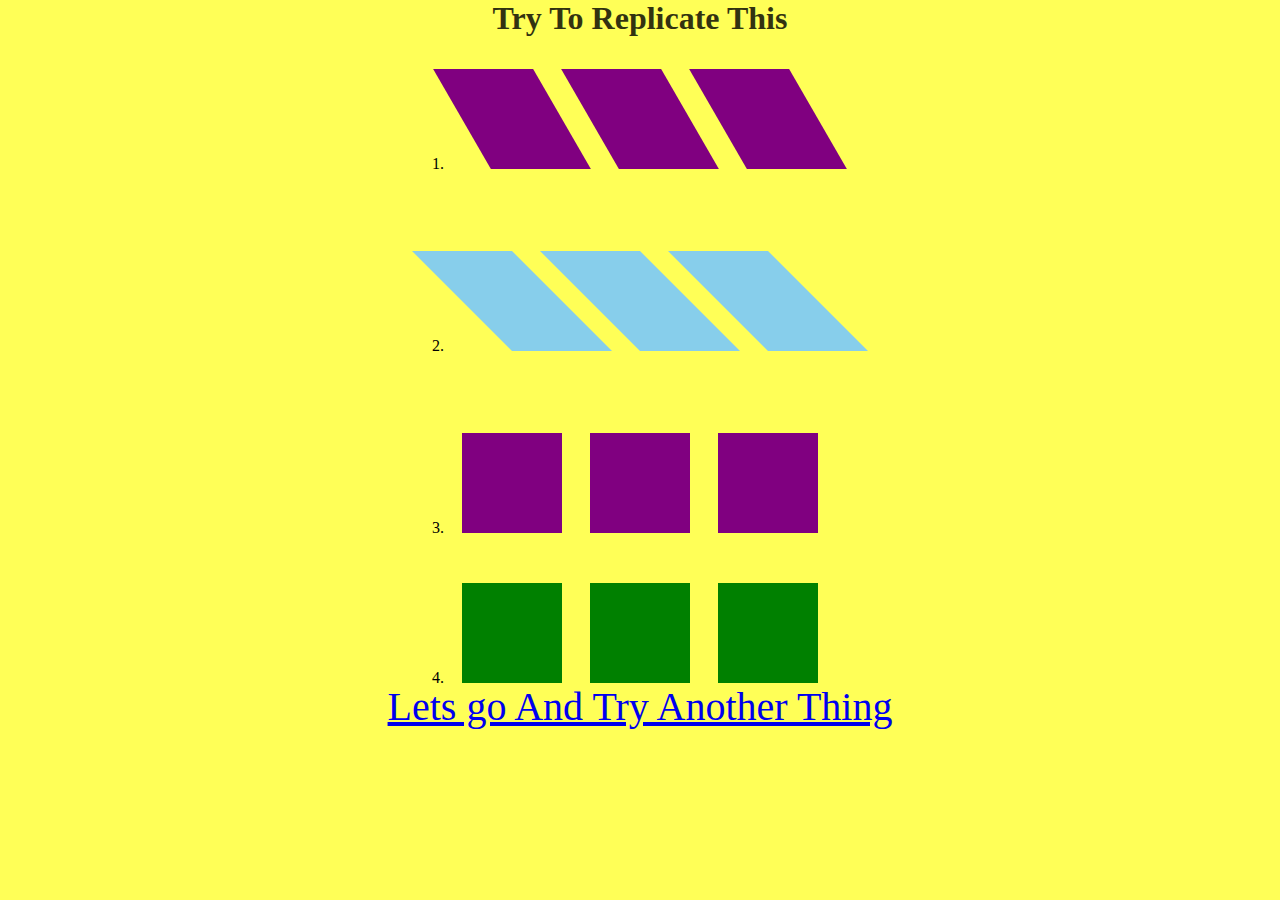
<file: index.html>
<!DOCTYPE html>
<html lang="en">
<head>
    <meta charset="UTF-8">
    <meta http-equiv="X-UA-Compatible" content="IE=edge">
    <meta name="viewport" content="width=device-width, initial-scale=1.0">
    <title>Transformation</title>
    <link rel="stylesheet" href="style.css">
</head>
<body>
     <h1 style="opacity: 0.8; text-align:center;">
            Try To Replicate This
        </h1>
        <div id="middle">
            <ol>
                <li>
                    <div class="animation-div1">
                        <div class="abox1"></div>
                        <div class="abox1"></div>
                        <div class="abox1"></div>
                    </div>
                </li>
                <br>
                <li>
                    <div class="animation-div1">
                        <div class="abox2"></div>
                        <div class="abox2"></div>
                        <div class="abox2"></div>
                    </div>
                </li>
                <br>
                <li>
                    <div class="animation-div1">
                        <div class="abox3"></div>
                        <div class="abox3"></div>
                        <div class="abox3"></div>
                    </div>
                </li>
                <br>
                <li>
                    <div class="animation-div2">
                        <div class="abox4"></div>
                        <div class="abox5"></div>
                        <div class="abox6"></div>
                    </div>
                </li>
            </ol>
        </div>
        <center>
            <a class="links" href="./page2.html">Lets go And Try Another Thing</a>
        </center>
    </body>
    </html>

</body>
</html>
</file>
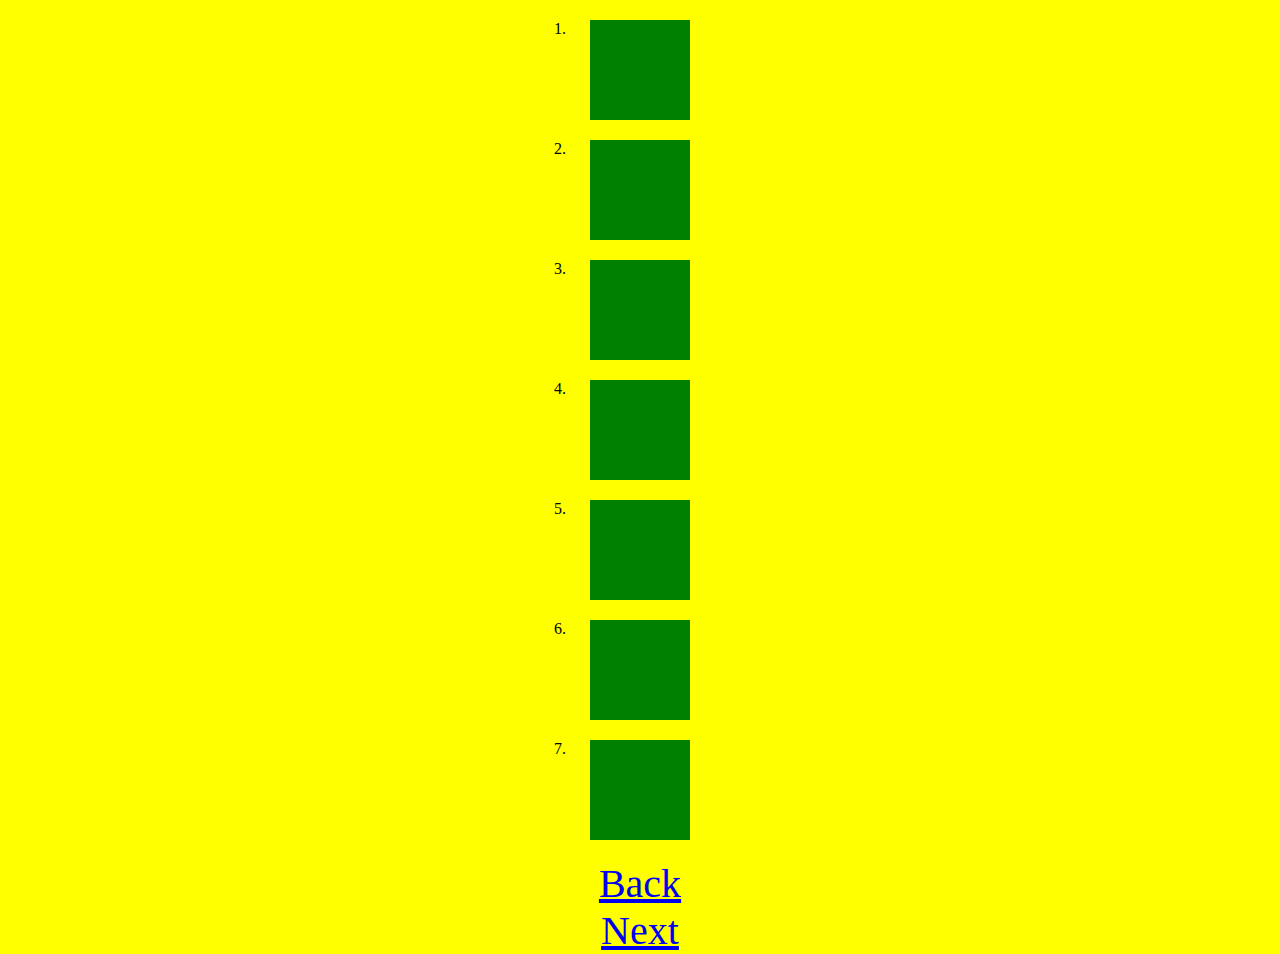
<file: page2.html>
<!DOCTYPE html>
<html lang="en">
<head>
    <meta charset="UTF-8">
    <meta http-equiv="X-UA-Compatible" content="IE=edge">
    <meta name="viewport" content="width=device-width, initial-scale=1.0">
    <title>Document</title>
    <link rel="stylesheet" href="style.css">
</head>
<body>
    
    <div class="container_2">
       
       <ol>
     <li>  <div id="sec_box_1" class="same_box"></div></li> 
     <li> <div  id="sec_box_2" class="same_box"></div></li> 
     <li>  <div id="sec_box_3" class="same_box"></div></li> 
     <li> <div id="sec_box_4"  class="same_box"></div></li> 
     <li>  <div id="sec_box_5" class="same_box"></div></li> 
     <li> <div id="sec_box_6"  class="same_box"></div></li> 
     <li>  <div id="sec_box_7" class="same_box"></div></li> 
     <center><a class="links2" href="index.html">Back</a><br>
     <a class="links2" href="page3.html">Next</a></center>
    </ol>

        
   
    </div>
   
</body>
</html>
</file>
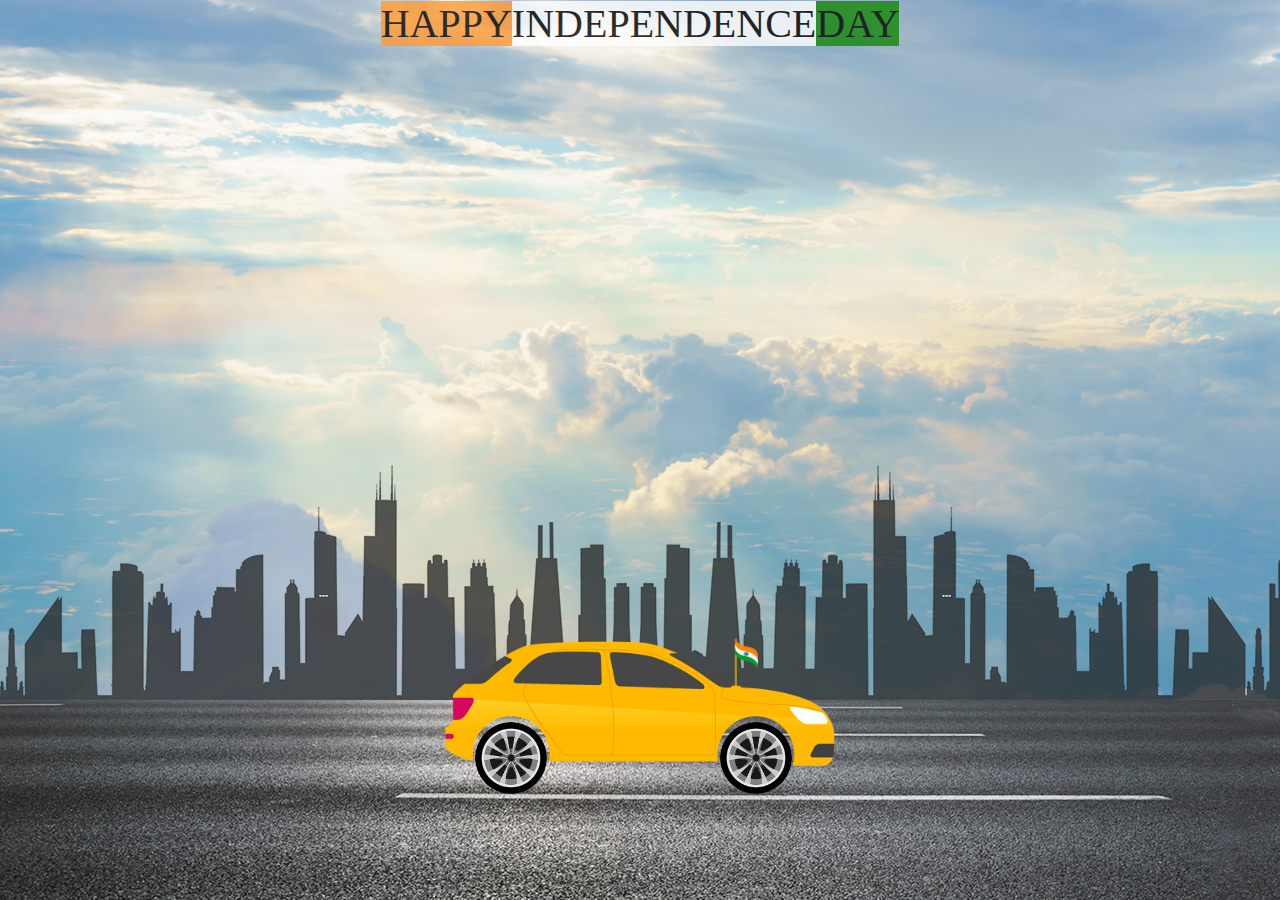
<file: page3.html>
<!DOCTYPE html>
<html lang="en">
<head>
    <meta charset="UTF-8">
    <meta http-equiv="X-UA-Compatible" content="IE=edge">
    <meta name="viewport" content="width=device-width, initial-scale=1.0">
    <title>Document</title>
    <link rel="stylesheet" href="style.css">
</head>
<body>
    <div class="sky">
        <div class="azadi"><span class="happy">HAPPY</span><span class="inde">INDEPENDENCE</span><span class="day">DAY</span></div>
        <div class="highway"></div>
        <div class="city"></div>
        <div class="car"><img src="./Asset/car.png" alt=""></div>
        <div class="wheel">
            <img src="./Asset/wheel.png" alt="" class="back-wheel">
            <img src="./Asset/wheel.png" alt="" class="front-wheel">
        </div>
        <div class="flag">
            <img src="./Asset/flag.png" alt="" class="flag1">
        </div>
        <div class="sun"><img height="100px" src="./Asset/sun .png" alt=""></div>
    </div>
</body>
</html>
</file>
<file: style.css>
*{
    margin:0px;
    padding: 0px;
}


body{
    padding: 0%;
    margin: 0%;
    background-color: #ffff57;
}
.container_2{
    background-color: yellow;
    display: flex;
    justify-content: center;
}
.same_box{
    background-color: green;
    height:100px;
    width: 100px;
    margin:20px;
    
}



#sec_box_1{
    transition: width 2s;
}
#sec_box_1:hover {
    width: 20vw ;
    transition-timing-function: linear;
    transition-delay: 0.2s;
}
#sec_box_2{
    transition: width 2s , height 3s;
}

#sec_box_2:hover{
    width: 20vw ;
    height: 40vh;
    transition-delay: 0.4s;
    transition-timing-function: ease;

}
#sec_box_3{
    transition: width 2s;
}


#sec_box_3:hover{
    width: 20vw ;
    transition-delay: 0.2s;
    transition-timing-function: ease;
}
#sec_box_4{
    transition: width 2s;
}

#sec_box_4:hover{
    width: 20vw ;
    transition-delay: 0.2s;
    transition-timing-function: ease-out;
}

#sec_box_5{
    transition: width 2s;
}

#sec_box_5:hover{
    width: 20vw ;
    transition-delay: 0.2s;
    transition-timing-function: ease-in-out;
}

#sec_box_6{
    transition: width 2s;
}

#sec_box_6:hover{
    width: 20vw ;
    transition-delay: 0.2s;
    transition-timing-function: ease-out;
}

#sec_box_7{
    transition: width 2s;
}

#sec_box_7:hover{
    width: 20vw ;
    transition-delay: 0.2s;
    transition-timing-function: ease-in-out;
}
.links2{
    font-size: 40px;
}

.links {
    text-align: center;
    font-size: 40px;
    margin-top: 20px;
    margin-bottom: 20px;
}

#middle {
    width: 30%;
    margin: auto;
}

.animation-div1 {
    display: flex;
    flex-wrap: wrap;
    margin-top: 2em;
    margin-bottom: 2em;
}

.abox1 {
    margin: auto;
    height: 100px;
    width: 100px;
    background-color: purple;
    transform: skewX(30deg);
    transition: transform 2s;
    animation: first3 ease 10s infinite;
}
 
@keyframes first3 {
    50% {transform: skewX(-30deg);}  
    100%{transform: skewX(30deg);} 
} 

.abox2 {
    margin: auto;
    height: 100px;
    width: 100px;
    background-color: skyblue;
    transform: skewX(45deg);
    animation: second3 ease 5s infinite;
}

@keyframes second3 { 
    50%{transform: skewX(-45deg);}
    100%{transform: skewX(45deg);}
}

.abox3 {
    margin: auto;
    height: 100px;
    width: 100px;
    background-color: purple;
    animation: third3  2s infinite;
}

@keyframes third3 {
    100%{transform: rotate(360deg);}
    
}

.animation-div2 {
    display: flex;
    flex-wrap: wrap;
}

.abox4 {
    margin: auto;
    height: 100px;
    width: 100px;
    background-color: green;
    animation: fourth1 5s infinite;
}

@keyframes fourth1 {
    50%{transform: scaleY(0.6);}
    100%{transform: scale(1);}
    
}

.abox5 {
    margin: auto;
    height: 100px;
    width: 100px;
    background-color: green;
    animation: forth2 5s infinite;
}

@keyframes forth2 {
    50%{transform: scaleX(0.4);}
    100%{transform: scale(1);}
    
}

.abox6 {
    margin: auto;
    height: 100px;
    width: 100px;
    background-color: green;
    animation: fourth3 2s infinite;
}

@keyframes fourth3 {
    50%{transform: rotate(90deg);}
    100%{transform: rotate(0deg);}
}


.azadi {
    text-align: center;
    font-size: 40px;
    opacity: 0.8;
}

.happy {
    background-color: #FF9933; 
}

.inde {
    background-color: #FFFFFF; 
}

.day {
    background-color: #138808; 
}

.sky {
    height: 100vh;
    width: 100%;
    background-image: url(./Asset/sky.jpg);
    background-size: cover;
    background-position: center;
    position: relative;
    overflow-x: hidden;
}

.highway {
    height: 200px;
    width: 500%;
    display: block;
    background-image: url(./Asset/road.jpg);
    position: absolute;
    bottom: 0;
    right: 0;
    left: 0;
    z-index: 1; 
    background-repeat: repeat-x;
    animation: highway 3s linear infinite; 
}

@keyframes highway {
    100%{transform: translateX(-2500px);} 
}

.city {
    height: 250px;
    width: 500%;
    background-image: url(./Asset/city\ .png);
    position: absolute;
    bottom: 200px;
    left: 0;
    right: 0;
    display: block;
    z-index: 1;
    background-repeat: repeat-x;
    animation: city 20s linear infinite;
}

@keyframes city {
    100%{transform: translateX(-1500px);}    
}

.car {
    width: 400px;
    left: 50%;
    bottom: 100px;
    transform: translateX(-50%);
    position: absolute;
    z-index: 2;
}

.car img {
    width: 100%;
    animation: car 1s linear infinite;
}

@keyframes car {
    100%{transform: translateY(-1px);}
    50%{transform: translateY(1px);}
    0%{transform: translateY(-1px);}   
}

.wheel {
    left: 50%;
    bottom: 178px;
    transform: translateX(-50%);
    position: absolute;
    z-index:2;
 }

 .wheel img {
    width:72px;
    height: 72px;
    animation: wheel 1s linear infinite;
 }

.back-wheel {
    left: -165px;
    position: absolute;
 }

.front-wheel {
    left: 80px;
    position: absolute;
 }

 @keyframes wheel {
    100%{transform: rotate(360deg);}   
 }

.flag {
    left: 55%;
    bottom: 195px;
    position: absolute;
    z-index:3;
 }
.flag img {
    width: 72px;
    height: 72px;
    animation: flag 1s linear infinite;
 }

 @keyframes flag {
    100%{transform: translateY(-1px);}
    50%{transform: translateY(1px);}
    0%{transform: translateY(-1px);}
 }

.sun {
    position: absolute;
    right: 600px;
    z-index: 4;
    background-repeat: repeat-x;
    animation: sun 140s linear infinite;
}

.sun img {
    position: absolute;
    left: 600px;
}

@keyframes sun {
    100%{transform: translateX(-2000px);}    
}
</file>
